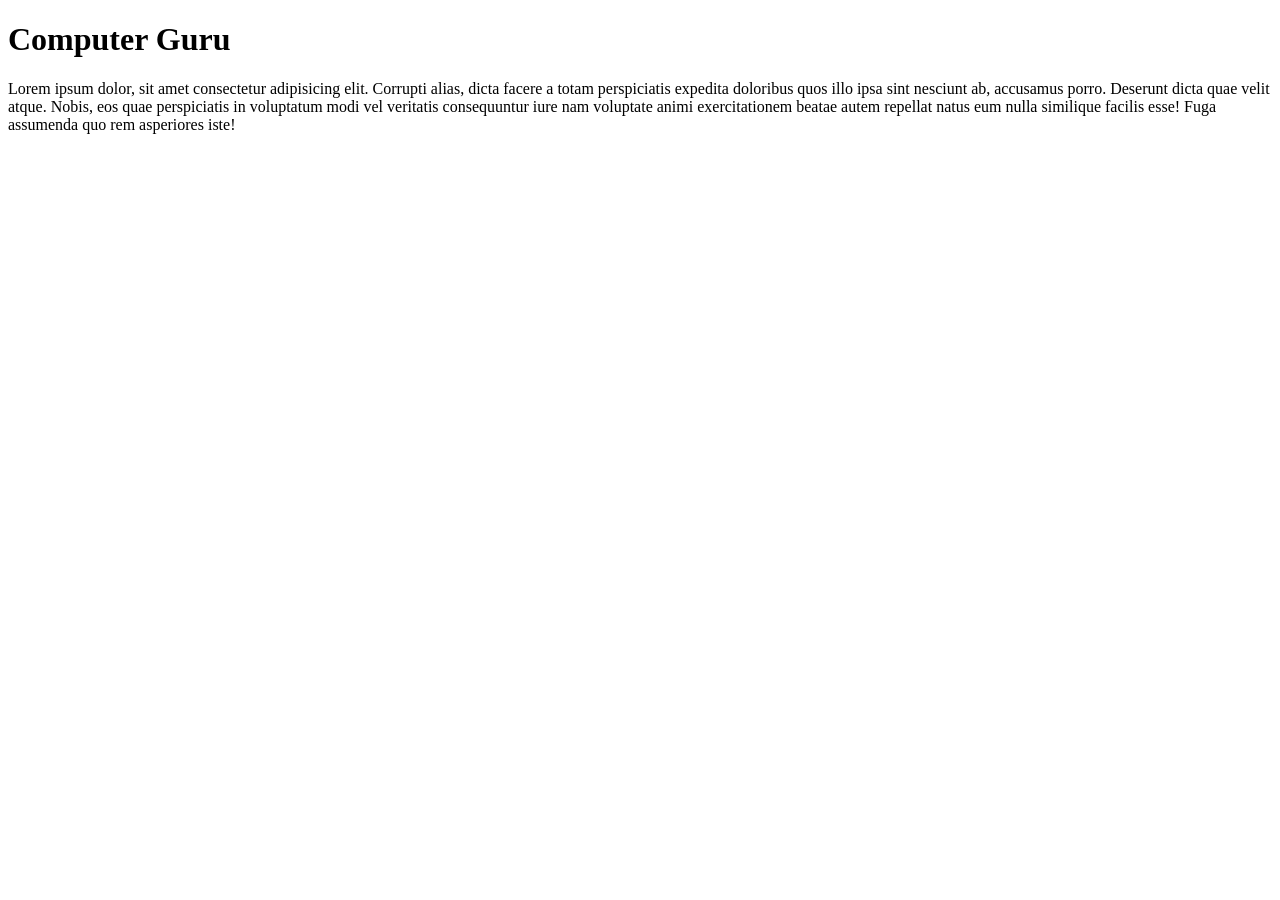
<file: index.html>
<!DOCTYPE html>
<html lang="en">
<head>
    <meta charset="UTF-8">
    <meta name="viewport" content="width=device-width, initial-scale=1.0">
    <title>Document</title>
</head>
<body>
    <h1>Computer Guru</h1>
    <p>Lorem ipsum dolor, sit amet consectetur adipisicing elit. Corrupti alias, dicta facere a totam perspiciatis expedita doloribus quos illo ipsa sint nesciunt ab, accusamus porro. Deserunt dicta quae velit atque.
    Nobis, eos quae perspiciatis in voluptatum modi vel veritatis consequuntur iure nam voluptate animi exercitationem beatae autem repellat natus eum nulla similique facilis esse! Fuga assumenda quo rem asperiores iste!</p>
</body>
</html>
</file>
